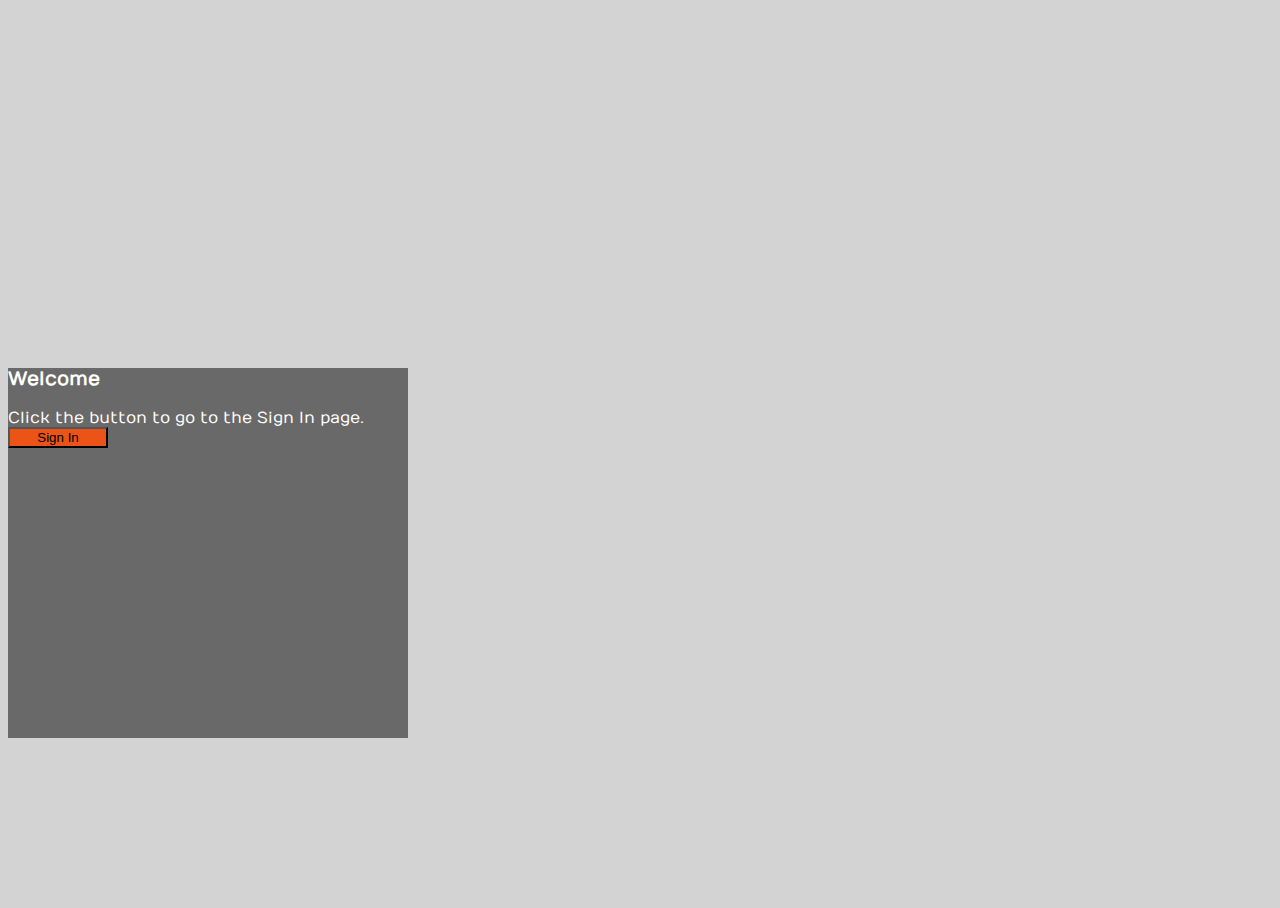
<file: src/main/webapp/index.html>
<!DOCTYPE html>
<html>
<head>
<meta charset="ISO-8859-1">
<title>Index</title>
<!--Bootsrap 4 CDN-->
<link rel="stylesheet"
	href="https://stackpath.bootstrapcdn.com/bootstrap/4.1.3/css/bootstrap.min.css"
	integrity="sha384-MCw98/SFnGE8fJT3GXwEOngsV7Zt27NXFoaoApmYm81iuXoPkFOJwJ8ERdknLPMO"
	crossorigin="anonymous">

<!--Fontawesome CDN-->
<link rel="stylesheet"
	href="https://use.fontawesome.com/releases/v5.3.1/css/all.css"
	integrity="sha384-mzrmE5qonljUremFsqc01SB46JvROS7bZs3IO2EmfFsd15uHvIt+Y8vEf7N7fWAU"
	crossorigin="anonymous">

<link rel="stylesheet" href="loginStyle.css">
</head>
<body>

	<div class="container">
		<div class="d-flex justify-content-center h-100">
			<div class="card">
				<div class="card-header">
					<h3>Welcome</h3>
				</div>
				<div class="card-body">Click the button to go to the Sign In
					page.</div>
				<div class="card-footer">
					<form id="Form" method="POST" action="SignIn.do">
						<div class="form-group">
							<input id="Login" type="submit" value="Sign In"
								class="btn float-right login_btn">
						</div>
					</form>
				</div>
			</div>
		</div>
	</div>


	<script src="https://code.jquery.com/jquery-3.2.1.slim.min.js"></script>
	<script
		src="https://cdnjs.cloudflare.com/ajax/libs/popper.js/1.12.9/umd/popper.min.js"></script>
	<script
		src="https://maxcdn.bootstrapcdn.com/bootstrap/4.0.0/js/bootstrap.min.js"></script>
</body>
</html>
</file>
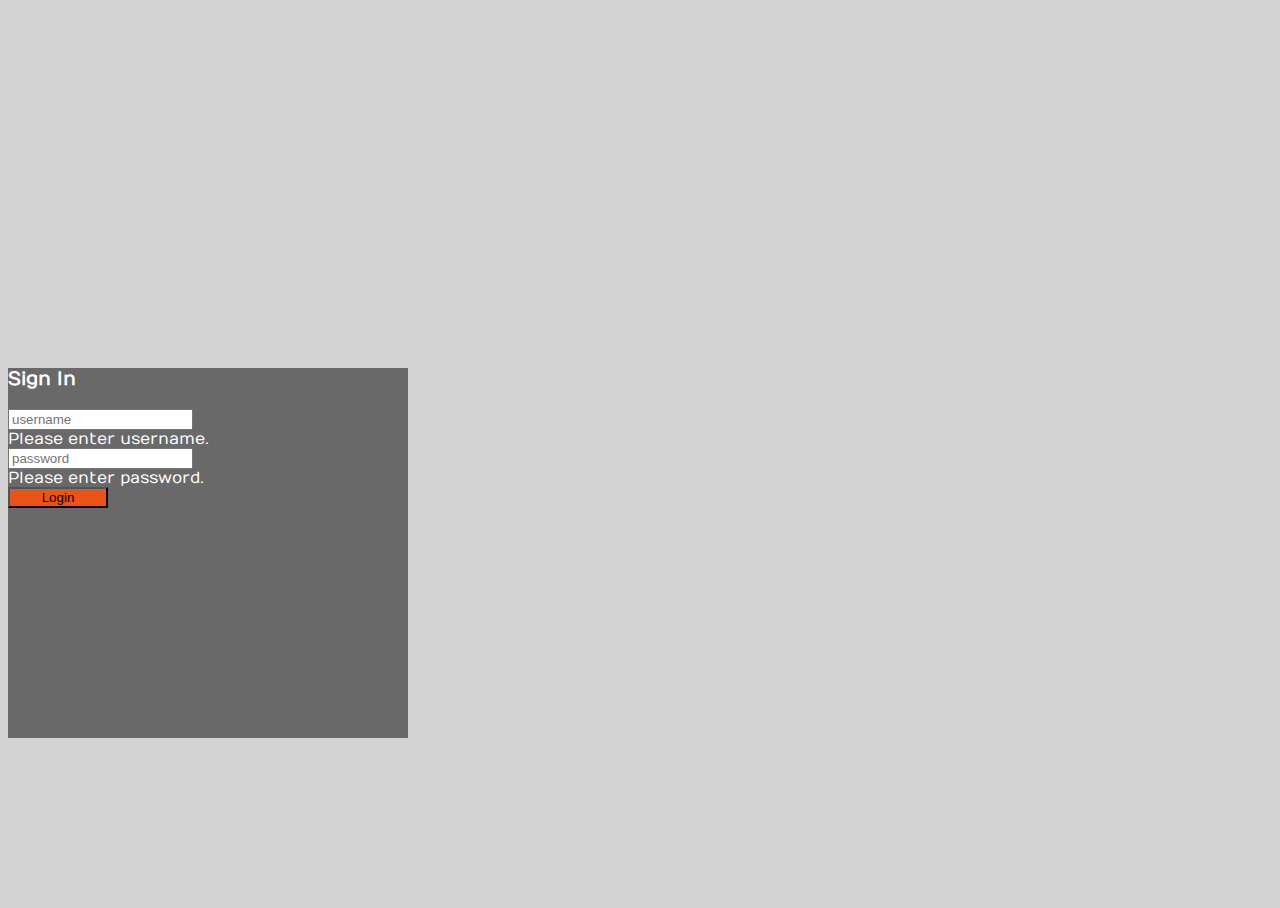
<file: src/main/webapp/login.html>
<!DOCTYPE html>
<html>
<head>
<meta charset="ISO-8859-1">
<title>Login</title>
<!--Bootsrap 4 CDN-->
<link rel="stylesheet"
	href="https://stackpath.bootstrapcdn.com/bootstrap/4.1.3/css/bootstrap.min.css"
	integrity="sha384-MCw98/SFnGE8fJT3GXwEOngsV7Zt27NXFoaoApmYm81iuXoPkFOJwJ8ERdknLPMO"
	crossorigin="anonymous">

<!--Fontawesome CDN-->
<link rel="stylesheet"
	href="https://use.fontawesome.com/releases/v5.3.1/css/all.css"
	integrity="sha384-mzrmE5qonljUremFsqc01SB46JvROS7bZs3IO2EmfFsd15uHvIt+Y8vEf7N7fWAU"
	crossorigin="anonymous">

<link rel="stylesheet" href="loginStyle.css">
</head>
<body>
	<div class="container">
		<div class="d-flex justify-content-center h-100">
			<div class="card">
				<div class="card-header">
					<h3>Sign In</h3>
				</div>
				<div class="card-body">
					<form id="Form" method="POST" action="Login.do">
						<div class="input-group form-group">
							<div class="input-group-prepend">
								<span class="input-group-text"><i class="fas fa-user"></i></span>
							</div>
							<input id="Username" type="text" name="username"
								class="form-control" placeholder="username" required>
							<div class="invalid-feedback">Please enter username.</div>
						</div>
						<div class="input-group form-group">
							<div class="input-group-prepend">
								<span class="input-group-text"><i class="fas fa-key"></i></span>
							</div>
							<input id="Password" type="password" name="password"
								class="form-control" placeholder="password" required>
							<div class="invalid-feedback">Please enter password.</div>
						</div>

						<div class="form-group">
							<input id="Login" type="submit" value="Login"
								class="btn float-right login_btn">
						</div>
					</form>
				</div>
				<div class="card-footer"></div>
			</div>
		</div>
	</div>

	<script src="https://code.jquery.com/jquery-3.2.1.slim.min.js"></script>
	<script
		src="https://cdnjs.cloudflare.com/ajax/libs/popper.js/1.12.9/umd/popper.min.js"></script>
	<script
		src="https://maxcdn.bootstrapcdn.com/bootstrap/4.0.0/js/bootstrap.min.js"></script>
</body>
</html>
</file>
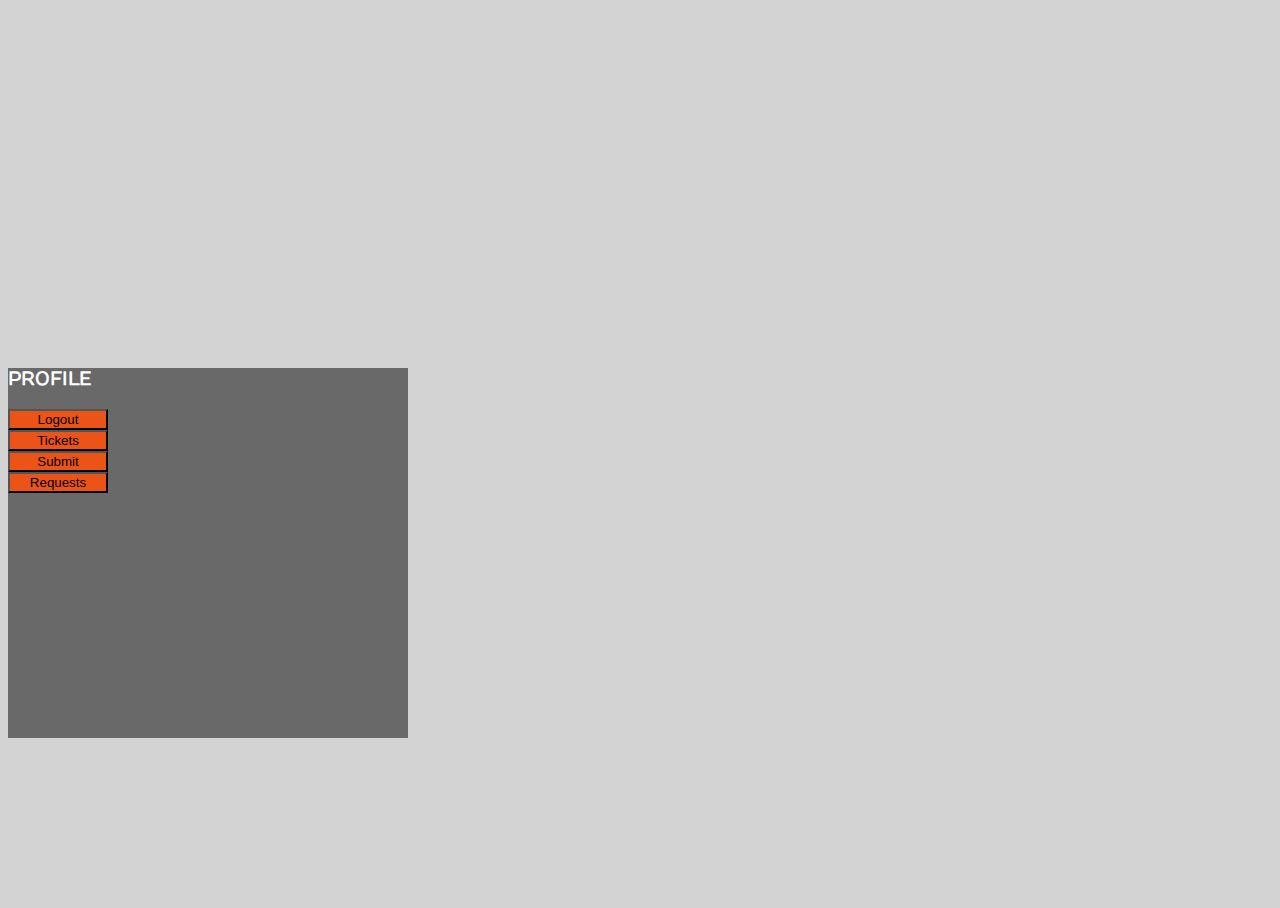
<file: src/main/webapp/managerProfile.html>
<!DOCTYPE html>
<html>
<head>
<meta charset="ISO-8859-1">
<title>User Profile</title>
<!--Bootsrap 4 CDN-->
<link rel="stylesheet"
	href="https://stackpath.bootstrapcdn.com/bootstrap/4.1.3/css/bootstrap.min.css"
	integrity="sha384-MCw98/SFnGE8fJT3GXwEOngsV7Zt27NXFoaoApmYm81iuXoPkFOJwJ8ERdknLPMO"
	crossorigin="anonymous">

<!--Fontawesome CDN-->
<link rel="stylesheet"
	href="https://use.fontawesome.com/releases/v5.3.1/css/all.css"
	integrity="sha384-mzrmE5qonljUremFsqc01SB46JvROS7bZs3IO2EmfFsd15uHvIt+Y8vEf7N7fWAU"
	crossorigin="anonymous">

<link rel="stylesheet" href="loginStyle.css">
</head>
<body>
	<div class="container">

		<div class="d-flex justify-content-center h-100">
			<div class="card">
				<div class="card-header">
					<h3>PROFILE</h3>
					<form id="Form" class="col p-2" method="POST" action="Logout.do">
						<div class="form-group">
							<input id="Logout" type="submit" value="Logout"
								class="btn float-right login_btn">
						</div>
					</form>
				</div>
				<div id="User" class="card-body"></div>
				<div class="card-footer">
					<nav class="nav">
						<form id="Form" class="p-2" method="POST" action="Ticket.do">
							<div class="form-group">
								<input id="Login" type="submit" value="Tickets"
									class="btn login_btn">
							</div>
						</form>
						<form id="Form" class="p-2" method="POST" action="Submit.do">
							<div class="form-group">
								<input id="Login" type="submit" value="Submit"
									class="btn login_btn">
							</div>
						</form>
						<form id="Form" class="p-2" method="POST" action="Requests.do">
							<div class="form-group">
								<input id="Login" type="submit" value="Requests"
									class="btn login_btn">
							</div>
						</form>
					</nav>
				</div>
			</div>
		</div>
	</div>

	<script src="profile.js"></script>
	<script src="https://code.jquery.com/jquery-3.2.1.slim.min.js"></script>
	<script
		src="https://cdnjs.cloudflare.com/ajax/libs/popper.js/1.12.9/umd/popper.min.js"></script>
	<script
		src="https://maxcdn.bootstrapcdn.com/bootstrap/4.0.0/js/bootstrap.min.js"></script>
</body>
</html>
</file>
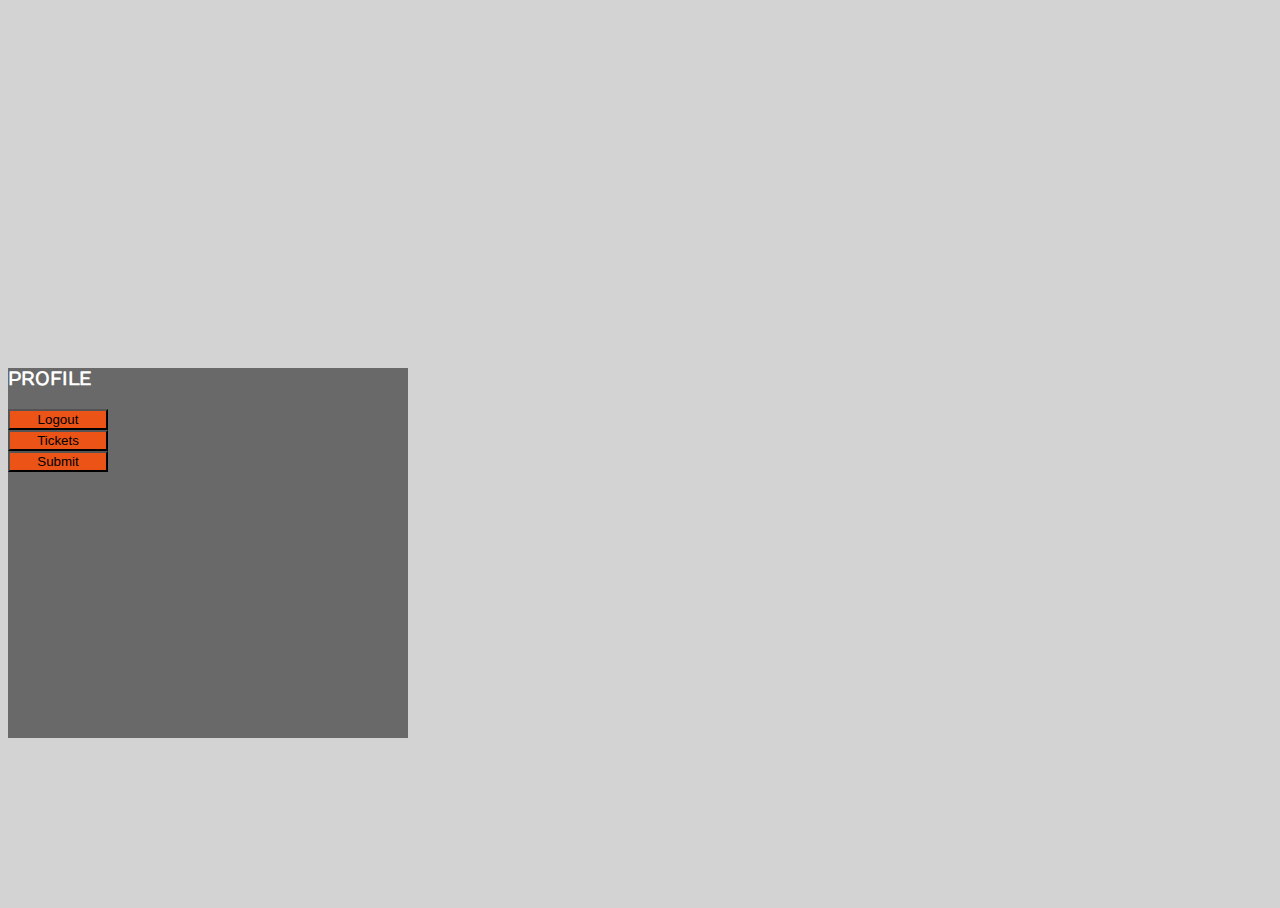
<file: src/main/webapp/profile.html>
<!DOCTYPE html>
<html>
<head>
<meta charset="ISO-8859-1">
<title>User Profile</title>
<!--Bootsrap 4 CDN-->
<link rel="stylesheet"
	href="https://stackpath.bootstrapcdn.com/bootstrap/4.1.3/css/bootstrap.min.css"
	integrity="sha384-MCw98/SFnGE8fJT3GXwEOngsV7Zt27NXFoaoApmYm81iuXoPkFOJwJ8ERdknLPMO"
	crossorigin="anonymous">

<!--Fontawesome CDN-->
<link rel="stylesheet"
	href="https://use.fontawesome.com/releases/v5.3.1/css/all.css"
	integrity="sha384-mzrmE5qonljUremFsqc01SB46JvROS7bZs3IO2EmfFsd15uHvIt+Y8vEf7N7fWAU"
	crossorigin="anonymous">

<link rel="stylesheet" href="loginStyle.css">
</head>
<body>
	<div class="container">
		<div class="d-flex justify-content-center h-100">
			<div class="card">
				<div class="card-header">
					<h3>PROFILE</h3>
					<form id="Form" class="col p-2" method="POST" action="Logout.do">
						<div class="form-group">
							<input id="Logout" type="submit" value="Logout"
								class="btn float-right login_btn">
						</div>
					</form>
				</div>
				<div id="User" class="card-body"></div>
				<div class="card-footer">
					<nav class="nav">
						<form id="Form" class="p-2" method="POST" action="Ticket.do">
							<div class="form-group">
								<input id="Login" type="submit" value="Tickets"
									class="btn login_btn">
							</div>
						</form>

						<form id="Form" class="p-2" method="POST" action="Submit.do">
							<div class="form-group">
								<input id="Login" type="submit" value="Submit"
									class="btn login_btn">
							</div>
						</form>
					</nav>
				</div>
			</div>
		</div>
	</div>

	<script src="profile.js"></script>
	<script src="https://code.jquery.com/jquery-3.2.1.slim.min.js"></script>
	<script
		src="https://cdnjs.cloudflare.com/ajax/libs/popper.js/1.12.9/umd/popper.min.js"></script>
	<script
		src="https://maxcdn.bootstrapcdn.com/bootstrap/4.0.0/js/bootstrap.min.js"></script>
</body>
</html>
</file>
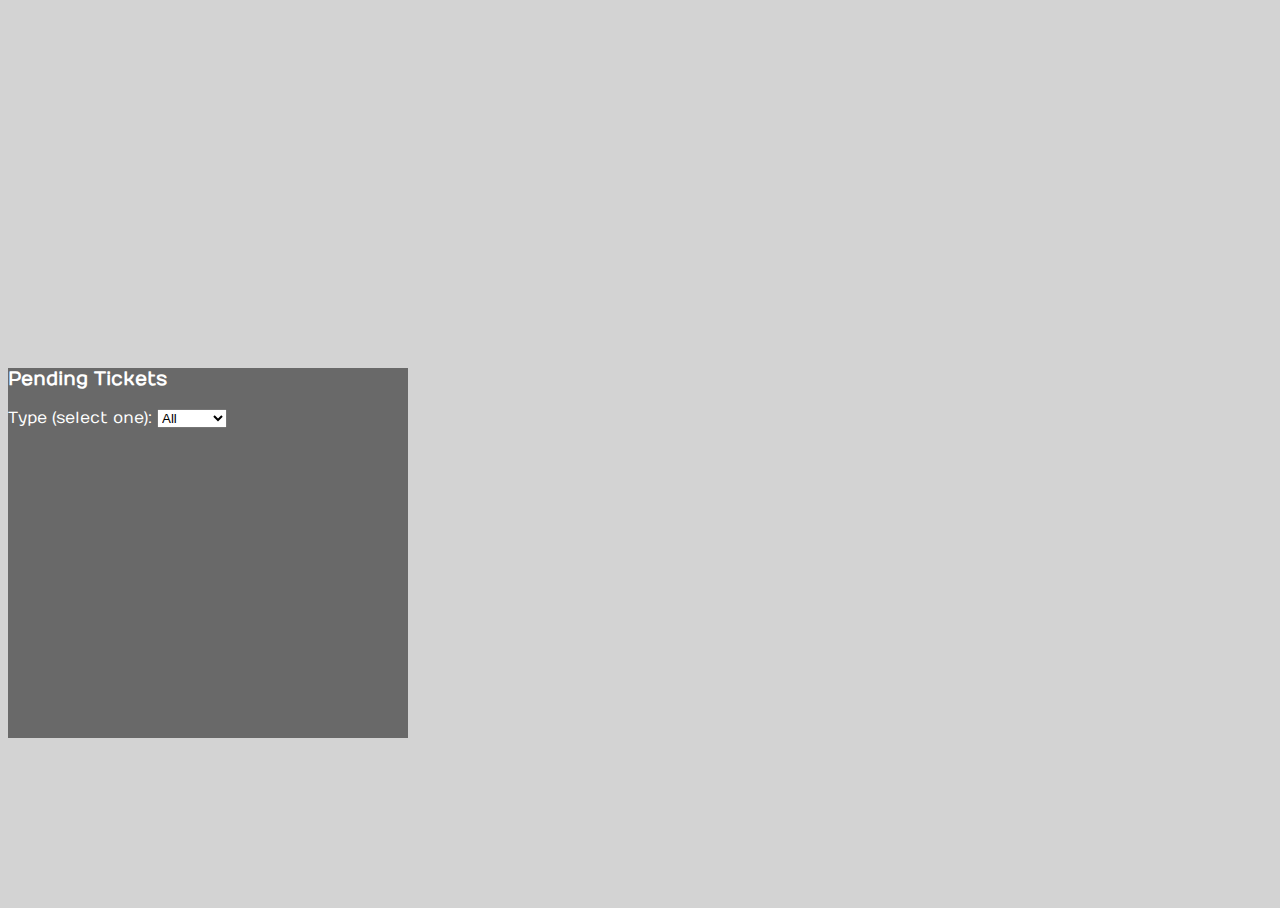
<file: src/main/webapp/requests.html>
<!DOCTYPE html>
<html>
<head>
<meta charset="ISO-8859-1">
<title>Pending Tickets</title>
<!--Bootsrap 4 CDN-->
<link rel="stylesheet"
	href="https://stackpath.bootstrapcdn.com/bootstrap/4.1.3/css/bootstrap.min.css"
	integrity="sha384-MCw98/SFnGE8fJT3GXwEOngsV7Zt27NXFoaoApmYm81iuXoPkFOJwJ8ERdknLPMO"
	crossorigin="anonymous">

<!--Fontawesome CDN-->
<link rel="stylesheet"
	href="https://use.fontawesome.com/releases/v5.3.1/css/all.css"
	integrity="sha384-mzrmE5qonljUremFsqc01SB46JvROS7bZs3IO2EmfFsd15uHvIt+Y8vEf7N7fWAU"
	crossorigin="anonymous">

<link rel="stylesheet" href="loginStyle.css">
</head>
<body>
	<div class="container">
		<div class="d-flex justify-content-center h-100">
			<div class="card col-10">
				<div class="card-header">
					<h3>Pending Tickets</h3>
					<div class="form-group">
						<label for="options">Type (select one):</label> <select
							class="form-control" name='typeId' id="options">
							<option value='0'>All</option>
							<option value='1'>Food</option>
							<option value='2'>Lodging</option>
							<option value='3'>Travel</option>
							<option value='4'>Other</option>
						</select>
					</div>
				</div>
				<div id="Tickets" class="card-body" style="overflow-y: scroll;"></div>
			</div>
		</div>
	</div>

	<script src="requests.js"></script>
	<script src="https://code.jquery.com/jquery-3.2.1.slim.min.js"></script>
	<script
		src="https://cdnjs.cloudflare.com/ajax/libs/popper.js/1.12.9/umd/popper.min.js"></script>
	<script
		src="https://maxcdn.bootstrapcdn.com/bootstrap/4.0.0/js/bootstrap.min.js"></script>
</body>
</html>
</file>
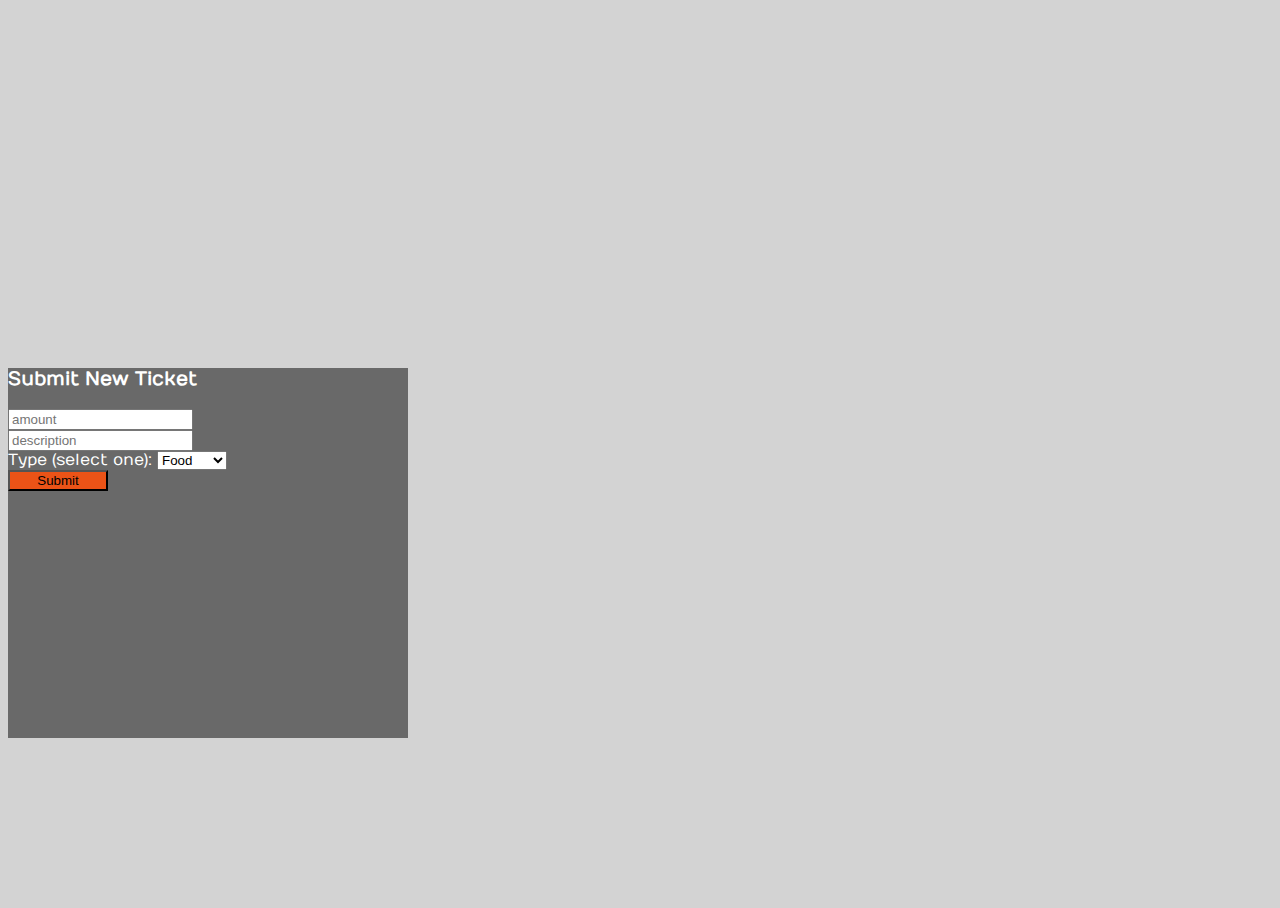
<file: src/main/webapp/submit.html>
<!DOCTYPE html>
<html>
<head>
<meta charset="ISO-8859-1">
<title>Submit New Ticket</title>
<!--Bootsrap 4 CDN-->
<link rel="stylesheet"
	href="https://stackpath.bootstrapcdn.com/bootstrap/4.1.3/css/bootstrap.min.css"
	integrity="sha384-MCw98/SFnGE8fJT3GXwEOngsV7Zt27NXFoaoApmYm81iuXoPkFOJwJ8ERdknLPMO"
	crossorigin="anonymous">

<!--Fontawesome CDN-->
<link rel="stylesheet"
	href="https://use.fontawesome.com/releases/v5.3.1/css/all.css"
	integrity="sha384-mzrmE5qonljUremFsqc01SB46JvROS7bZs3IO2EmfFsd15uHvIt+Y8vEf7N7fWAU"
	crossorigin="anonymous">

<link rel="stylesheet" href="loginStyle.css">
</head>
<body>
	<div class="container">
		<div class="d-flex justify-content-center h-100">
			<div class="card">
				<div class="card-header">
					<h3>Submit New Ticket</h3>
				</div>
				<div class="card-body">
					<form id="Form" method="POST" action="NewTicket.do">
						<div class="input-group form-group">
							<input id="Amount" type="text" name="amount" class="form-control"
								placeholder="amount" required>
						</div>
						<div class="input-group form-group">
							<input id="Description" type="text" name="description"
								class="form-control" placeholder="description">
						</div>

						<div class="form-group">
							<label for="options">Type (select one):</label> <select
								class="form-control" name='typeId' id="options">
								<option value='1'>Food</option>
								<option value='2'>Lodging</option>
								<option value='3'>Travel</option>
								<option value='4'>Other</option>
							</select>
						</div>

						<div class="form-group">
							<input id="Login" type="submit" value="Submit"
								class="btn float-right login_btn">
						</div>
					</form>
				</div>
				<div class="card-footer"></div>
			</div>
		</div>
	</div>

	<script src="submit.js"></script>
	<script src="https://code.jquery.com/jquery-3.2.1.slim.min.js"></script>
	<script
		src="https://cdnjs.cloudflare.com/ajax/libs/popper.js/1.12.9/umd/popper.min.js"></script>
	<script
		src="https://maxcdn.bootstrapcdn.com/bootstrap/4.0.0/js/bootstrap.min.js"></script>
</body>
</html>
</file>
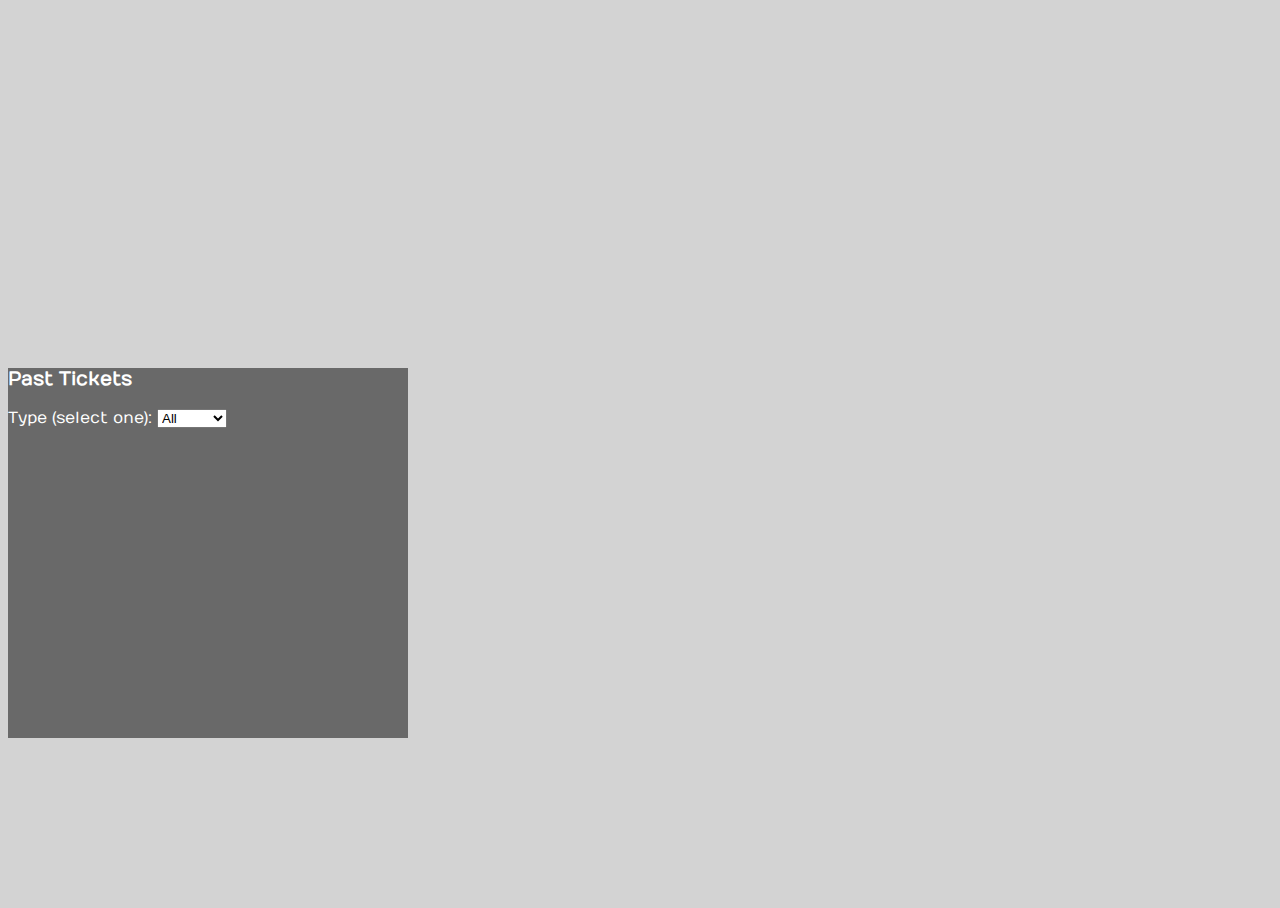
<file: src/main/webapp/ticket.html>
<!DOCTYPE html>
<html>
<head>
<meta charset="ISO-8859-1">
<title>Past Tickets</title>
<!--Bootsrap 4 CDN-->
<link rel="stylesheet"
	href="https://stackpath.bootstrapcdn.com/bootstrap/4.1.3/css/bootstrap.min.css"
	integrity="sha384-MCw98/SFnGE8fJT3GXwEOngsV7Zt27NXFoaoApmYm81iuXoPkFOJwJ8ERdknLPMO"
	crossorigin="anonymous">

<!--Fontawesome CDN-->
<link rel="stylesheet"
	href="https://use.fontawesome.com/releases/v5.3.1/css/all.css"
	integrity="sha384-mzrmE5qonljUremFsqc01SB46JvROS7bZs3IO2EmfFsd15uHvIt+Y8vEf7N7fWAU"
	crossorigin="anonymous">

<link rel="stylesheet" href="loginStyle.css">
</head>
<body>
	<div class="container">
		<div class="d-flex justify-content-center h-100">
			<div class="card col-10">
				<div class="card-header">
					<h3>Past Tickets</h3>
					<div class="form-group">
						<label for="options">Type (select one):</label> <select
							class="form-control" name='typeId' id="options">
							<option value='0'>All</option>
							<option value='1'>Food</option>
							<option value='2'>Lodging</option>
							<option value='3'>Travel</option>
							<option value='4'>Other</option>
						</select>
					</div>
				</div>
				<div id="Tickets" class="card-body" style="overflow-y: scroll;"></div>
			</div>
		</div>
	</div>

	<script src="ticket.js"></script>
	<script src="https://code.jquery.com/jquery-3.2.1.slim.min.js"></script>
	<script
		src="https://cdnjs.cloudflare.com/ajax/libs/popper.js/1.12.9/umd/popper.min.js"></script>
	<script
		src="https://maxcdn.bootstrapcdn.com/bootstrap/4.0.0/js/bootstrap.min.js"></script>
</body>
</html>
</file>
<file: src/main/webapp/loginStyle.css>
@charset "ISO-8859-1";
/* Made with love by Mutiullah Samim*/
@import url('https://fonts.googleapis.com/css?family=Numans');

html, body {
	/*background-image: url('http://getwallpapers.com/wallpaper/full/a/5/d/544750.jpg');*/
	background-color: lightgray;
	background-size: cover;
	/*background-repeat: no-repeat;*/
	height: 100%;
	font-family: 'Numans', sans-serif;
}

.container {
	height: 100%;
	align-content: center;
}

.card {
	height: 370px;
	margin-top: 15%;
	margin-bottom: auto;
	width: 400px;
	background-color: rgba(0, 0, 0, 0.5) !important;
	color: white;
}

.card-header h3 {
	color: white;
}

.input-group-prepend span {
	width: 50px;
	background-color: rgb(235, 83, 23);
	color: black;
	border: 0 !important;
}

input:focus {
	outline: 0 0 0 0 !important;
	box-shadow: 0 0 0 0 !important;
}

.remember {
	color: white;
}

.remember input {
	width: 20px;
	height: 20px;
	margin-left: 15px;
	margin-right: 5px;
}

.login_btn {
	color: black;
	background-color: rgb(235, 83, 23);
	width: 100px;
}

.login_btn:hover {
	color: black;
	background-color: white;
}

.links {
	color: white;
}

.links a {
	margin-left: 4px;
}

a {
	color: lightblue;
}

a:hover {
	color: blue;
}
</file>
